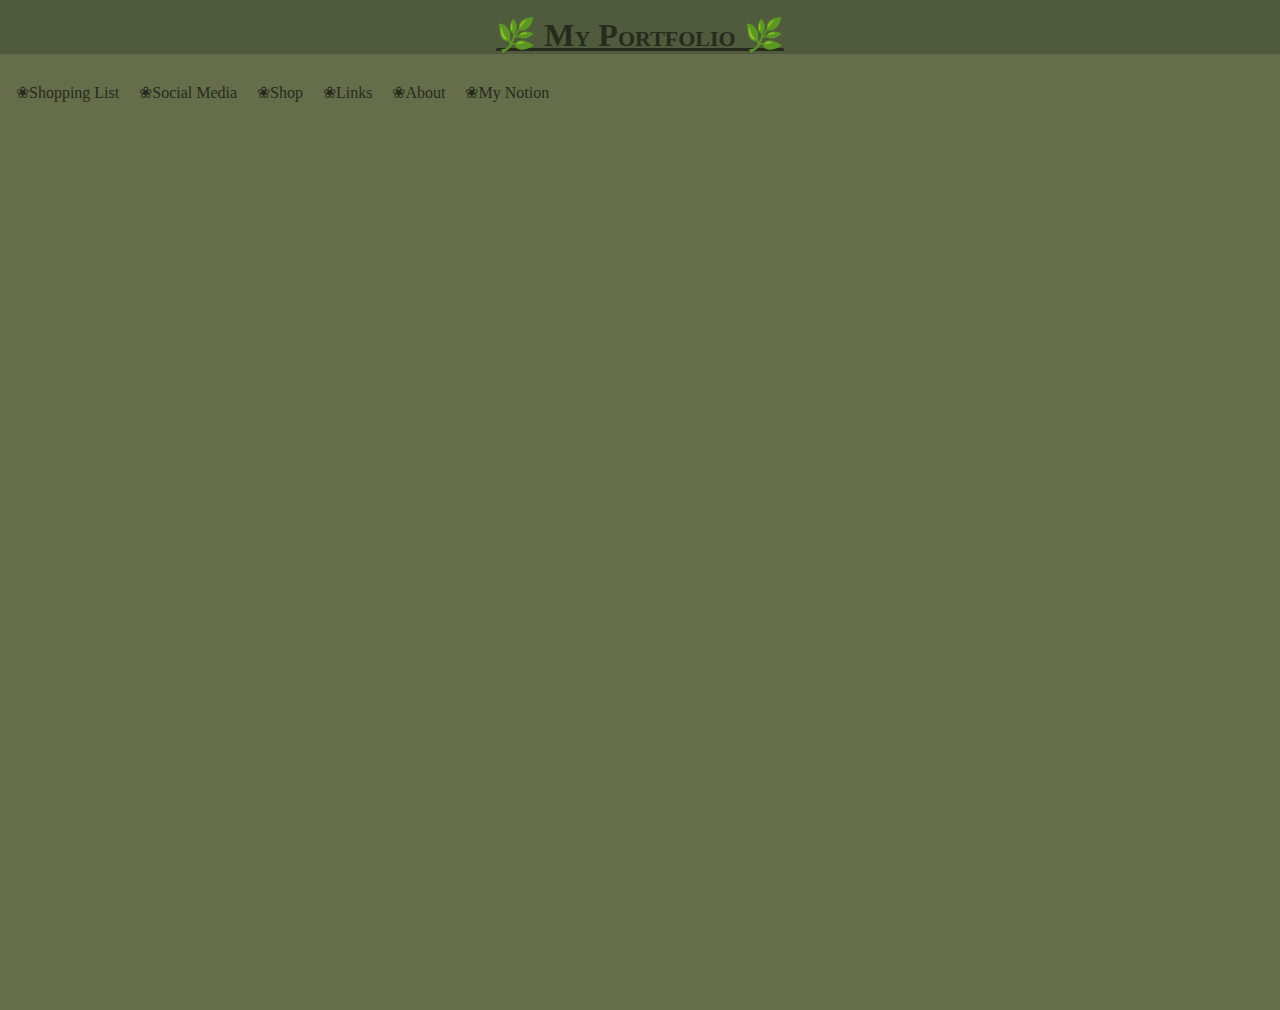
<file: src/index.html>
<!DOCTYPE html>
<html>
  <head>
    <title>Kayleigh's Website</title>
    <link rel="stylesheet" type="text/css" href="css/style.css" />
    <script src="js/index.js"></script>
  </head>
  <body>
    <header>
      <h1>&#127807 My Portfolio &#127807</h1>
      <ul>
        <li><a href="pages/list.html">❀Shopping List</a></li>
        <li><a href="pages/social.html">❀Social Media</a></li>
        <li><a href="pages/shop.html">❀Shop</a></li>
        <li><a href="pages/links.html">❀Links</a></li>
        <li><a href="pages/about.html">❀About</a></li>
        <li><a href="pages/notion.html">❀My Notion</a></li>
      </ul>
    </header>
    <main>
    </main>
  </body>
  </header>
</html>
</file>
<file: src/css/style.css>
header {
  background-color: #656d4a;
  padding: 0;
  margin: 0;
}
body {
  margin: 0 !important;
}

main {
  width: 100%;
  height: 100%;
  position: absolute;
  background-color: #656d4a;
}
ul {
  list-style-type: none;
  margin: 0;
  background-color: #656d4a;
  padding: 8px;
}
li {
  display: inline;
  padding-inline: 8px;
}

li a {
  text-decoration: none !important;
  color: #262b1d;
}

h1 {
  text-align: center;
  text-decoration: underline;
  background-color: #505a3c;
  text-decoration-style: solid;
  font-family:Georgia, 'Times New Roman', Times, serif;
  font-variant: small-caps;
  font-size: 32px;
  color: #262b1d;
  margin-block-start: 0;
  padding-top: 16px;
}
.catalogue {
  text-align: center;
  text-decoration: underline;
  text-decoration-color: #262b1d;
  text-decoration-style: solid;
  font-family: Georgia, "Times New Roman", Times, serif;
  font-variant: small-caps;
  color: #262b1d;
}

.catalogue h2 {
  font-size: 15px;
}
.listImage {
  margin-top: 6em;
  width: 10em;
  height: 10em;
}
.catalogue h3 {
  font-size: 15px;
}
.flowerimage {
  margin-top: 6em;
  width: 19em;
  height: 10em;
}
.catalogue h2 {
  font-size: 15px;
}
.crochetImage {
  margin-top: 6em;
  width: 19em;
  height: 10em;
}
.notionimage {
  margin-top: 6em;
  width: 6em;
  height: 12em;
}
</file>
